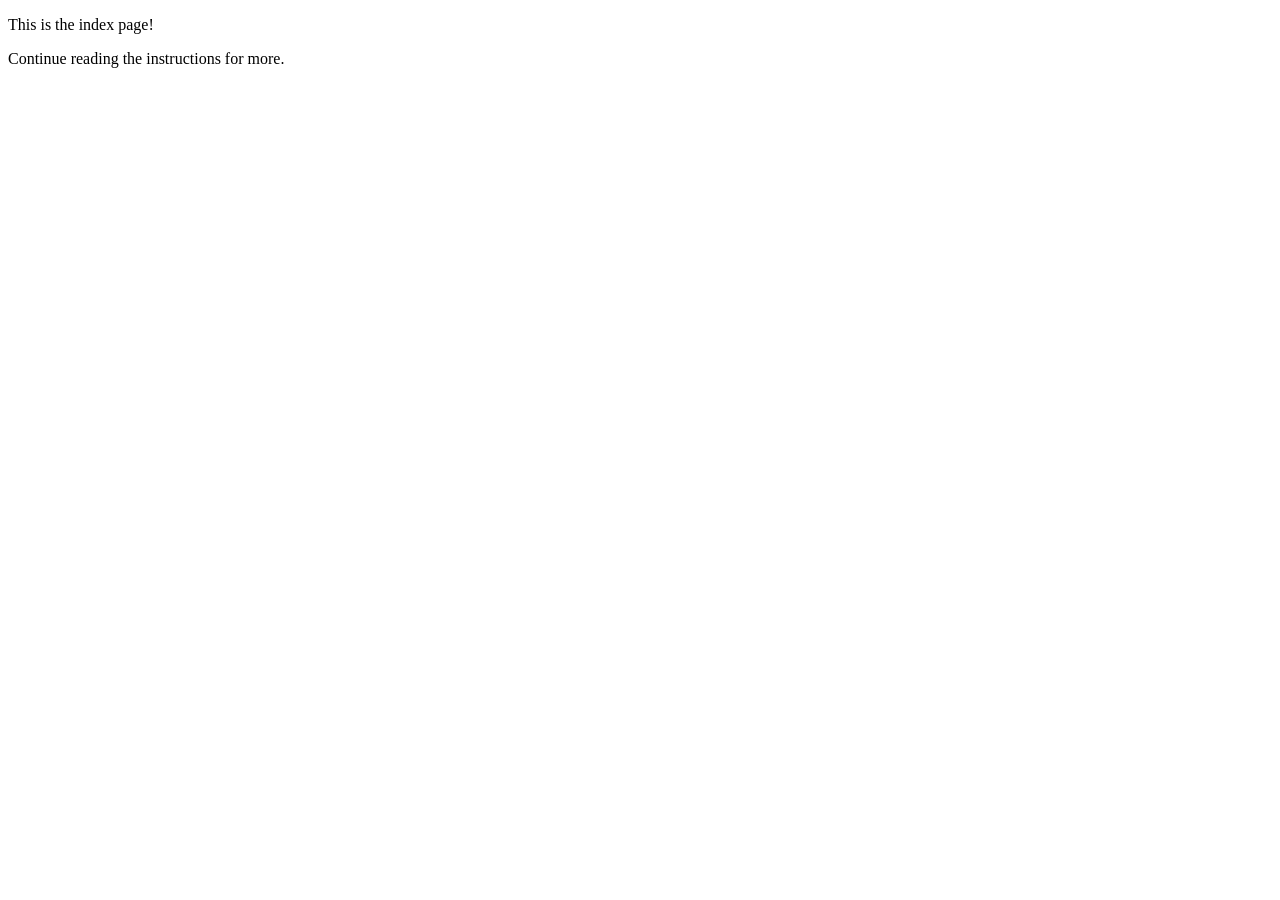
<file: js-sharkwords/templates/index.html>
<!doctype html>
<html lang="en">
  <head>
    <meta charset="utf-8">
    <meta name="viewport" content="width=device-width, initial-scale=1">
    <title>JavaScript: Sharkwords</title>
  </head>
  <body>
    <p>This is the index page!</p>
    <p>Continue reading the instructions for more.</p>
  </body>
</html>
</file>
